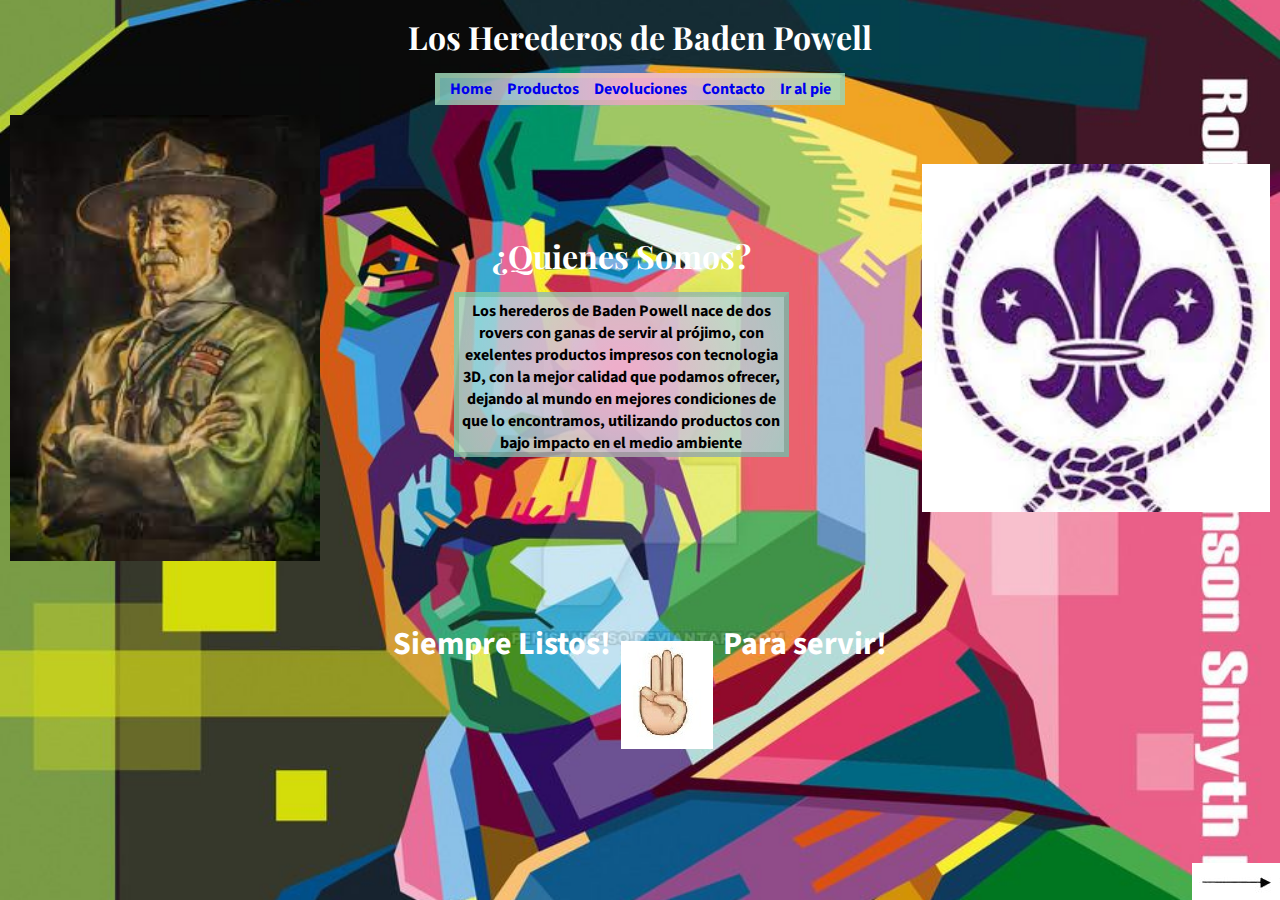
<file: index.html>
<!DOCTYPE html>
<html lang="en">
<head>
    <meta charset="UTF-8">
    <meta http-equiv="X-UA-Compatible" content="IE=edge">
    <meta name="viewport" content="width=device-width, initial-scale=1.0">
    <link rel="preconnect" href="https://fonts.googleapis.com">
    <link rel="preconnect" href="https://fonts.gstatic.com" crossorigin>
    <link href="https://fonts.googleapis.com/css2?family=Playfair+Display&family=Source+Sans+Pro:wght@300&display=swap" rel="stylesheet">
    <link rel="stylesheet" href="./css/style.css">
    <title>Los Herederos De Baden Powell</title>
</head>

<body class="home"> 
    <header class="encabezado"> <h1>Los Herederos de Baden Powell</h1></header>
    <nav class="navegacion">
        <ul>
            <li> <a href="./index.html">Home</a></li>
            <li><a href="./pages/productos.html">Productos</a></li>
            <li><a href="./pages/devolucion.html">Devoluciones</a></li>
            <li><a href="./pages/contacto.html">Contacto</a></li>
            <li><a href="#pie">Ir al pie</a></li>
        </ul>
    </nav>

    <div class="text">
        <h2 class="titulos">¿Quienes Somos?</h2>
        <p class="texto"> Los herederos de Baden Powell nace de dos rovers con ganas de servir al prójimo, con exelentes productos impresos con tecnologia 3D, con la mejor calidad que podamos ofrecer, dejando al mundo en mejores condiciones de que lo encontramos, utilizando productos con bajo impacto en el medio ambiente</p>
    </div>
    
    <section class="cont1">
        <img class="decoracion" src="./assets/img/flor de lzi.jpg" alt="">
    </section>

    <main class="cont2">
      <img class="decoracion" src="./assets/img/descarga (2).jpg" alt="">  
    </main>

    <img class="footer--im" src="./assets/img/Siguiente pista.png" alt="siguiente pista">

<footer id="pie">
      Siempre Listos!<img class="decoracion--footer" src="./assets/img/siempre listo.jpg" alt="Siempre Listo">Para servir!
</footer>

</body>
</html>
</file>
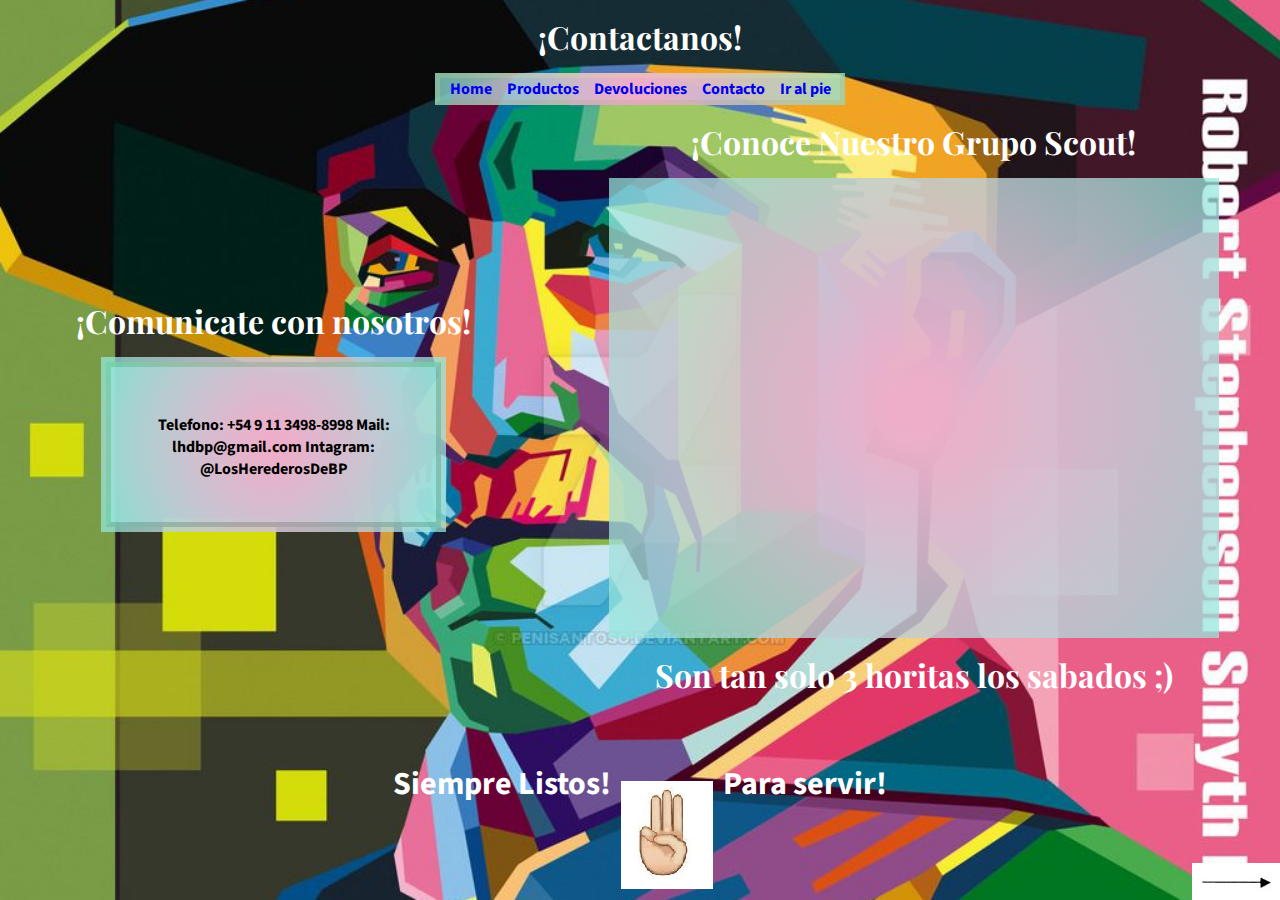
<file: pages/contacto.html>
<!DOCTYPE html>
<html lang="en">
<head>
    <meta charset="UTF-8">
    <meta http-equiv="X-UA-Compatible" content="IE=edge">
    <meta name="viewport" content="width=device-width, initial-scale=1.0">
    <link rel="stylesheet" href="../css/style.css">
    <link rel="preconnect" href="https://fonts.googleapis.com">
    <link rel="preconnect" href="https://fonts.gstatic.com" crossorigin>
    <link href="https://fonts.googleapis.com/css2?family=Playfair+Display&family=Source+Sans+Pro:wght@300&display=swap" rel="stylesheet">
    <meta name="viewport" content="width=device-width,initial-scale=1.0">
    
    <title>contacto</title>
</head>

<body class="ubYdev"> 
    <header class="encabezado"> <h1>¡Contactanos!</h1> </header>
    <nav class="navegacion">
        <ul>
            <li> <a href="../index.html">Home</a></li>
            <li><a href="../pages/productos.html">Productos</a></li>
            <li><a href="../pages/devolucion.html">Devoluciones</a></li>
            <li><a href="../pages/contacto.html">Contacto</a></li>
            <li><a href="#pie">Ir al pie</a></li>
        </ul>
    </nav>

    <section class="cont1">
        <h2 class="titulos"> ¡Comunicate con nosotros!</h2>
            <main class="mapa">
                <p class="texto">
                Telefono: +54 9 11 3498-8998
                Mail: lhdbp@gmail.com
                Intagram: @LosHerederosDeBP
                </p>
            </main> 
    </section>

    <div class="cont2">
        <h2 class="titulos">¡Conoce Nuestro Grupo Scout!</h2>        
        <iframe class="mapa" src="https://www.google.com/maps/embed?pb=!1m18!1m12!1m3!1d410.2128340747241!2d-58.50672438531952!3d-34.66221109999999!2m3!1f0!2f0!3f0!3m2!1i1024!2i768!4f13.1!3m3!1m2!1s0x95bcc902e794b955%3A0x58a3b529be22c820!2sAndalgal%C3%A1%2C%20C1440ENT%20CABA!5e0!3m2!1ses-419!2sar!4v1651365472621!5m2!1ses-419!2sar" width="600" height="450" style="border:0;" allowfullscreen="" loading="lazy" referrerpolicy="no-referrer-when-downgrade"></iframe>   
        <h3 class="titulos">Son tan solo 3 horitas los sabados ;)</h3>
    </div>

    <img class="footer--im" src="../assets/img/Siguiente pista.png" alt="siguiente pista">
    
    <footer id="pie">
        Siempre Listos!<img class="decoracion--footer" src="../assets/img/siempre listo.jpg" alt="Siempre Listo">Para servir!
    </footer>
    
</body>
</html>
</file>
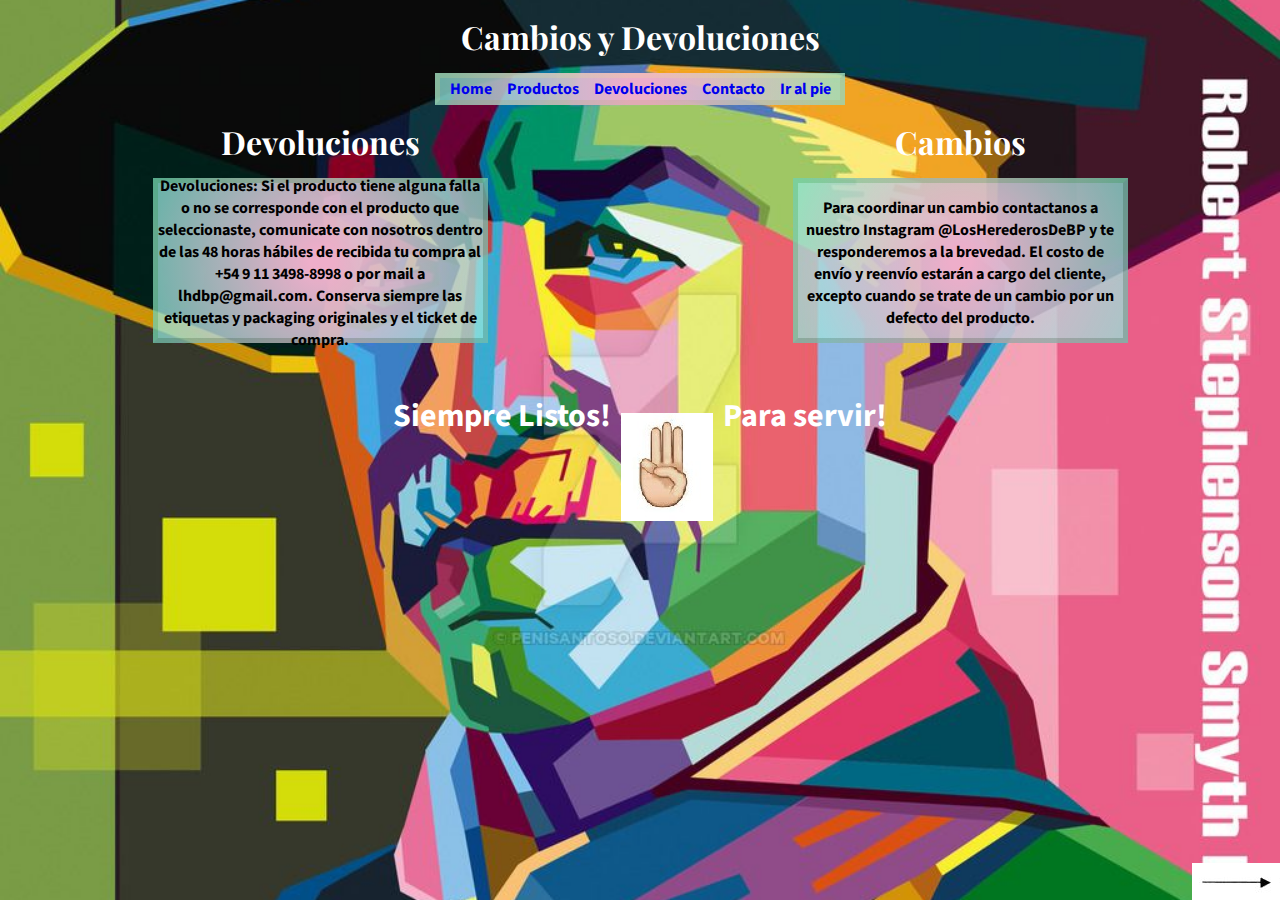
<file: pages/devolucion.html>
<!DOCTYPE html>
<html lang="en">
<head>
    <meta charset="UTF-8">
    <meta http-equiv="X-UA-Compatible" content="IE=edge">
    <meta name="viewport" content="width=device-width, initial-scale=1.0">
    <link rel="stylesheet" href="../css/style.css">
    <link rel="preconnect" href="https://fonts.googleapis.com">
    <link rel="preconnect" href="https://fonts.gstatic.com" crossorigin>
    <link href="https://fonts.googleapis.com/css2?family=Playfair+Display&family=Source+Sans+Pro:wght@300&display=swap" rel="stylesheet">
    <meta name="viewport" content="width=device-width,initial-scale=1.0">
    <title>devoluciones</title>
</head>

<body class="ubYdev"> 
    <header class="encabezado"> <h1>Cambios y Devoluciones</h1> </header>
    <nav class="navegacion">
        <ul>
            <li> <a href="../index.html">Home</a></li>
            <li><a href="../pages/productos.html">Productos</a></li>
            <li><a href="../pages/devolucion.html">Devoluciones</a></li>
            <li><a href="../pages/contacto.html">Contacto</a></li>
            <li><a href="#pie">Ir al pie</a></li>
        </ul>
    </nav>

    <section class="cont1">
        <h2 class="titulos"> Devoluciones</h2>
        <p class="texto">
            Devoluciones: Si el producto tiene alguna falla o no se corresponde con el producto que seleccionaste,
            comunicate con nosotros dentro de las 48 horas hábiles de recibida tu compra al +54 9 11 3498-8998 o
            por mail a lhdbp@gmail.com. Conserva siempre las etiquetas y packaging originales y el ticket de compra.
        </p>
    </section>

    <div class="cont2">
        <h2 class="titulos">Cambios</h2>
        <p class="texto">
            Para coordinar un cambio contactanos 
            a nuestro Instagram @LosHerederosDeBP y te responderemos a la brevedad.
            El costo de envío y reenvío estarán a cargo del cliente, 
            excepto cuando se trate de un cambio por un defecto del producto.
        </p>
    </div>

    <img class="footer--im" src="../assets/img/Siguiente pista.png" alt="siguiente pista">
    
    <footer id="pie">
        Siempre Listos!<img class="decoracion--footer" src="../assets/img/siempre listo.jpg" alt="Siempre Listo">Para servir!
    </footer>
    
</body>
</html>
</file>
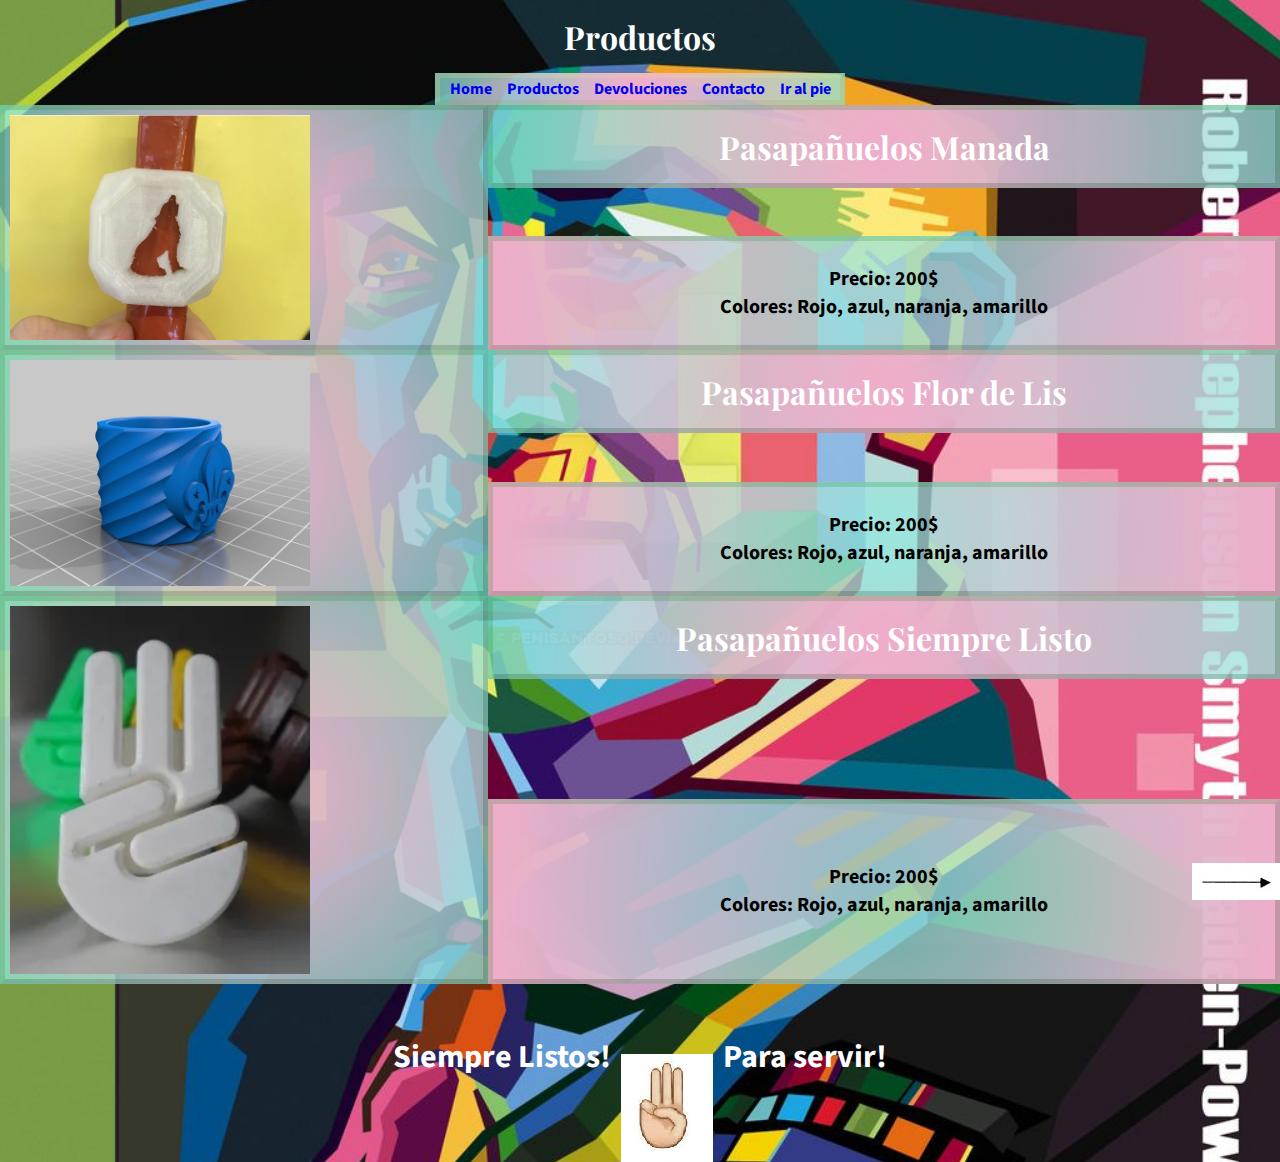
<file: pages/productos.html>
<!DOCTYPE html>
<html lang="en">
<head>
    <meta charset="UTF-8">
    <meta http-equiv="X-UA-Compatible" content="IE=edge">
    <meta name="viewport" content="width=device-width, initial-scale=1.0">
    <link rel="stylesheet" href="../css/style.css">
    <link rel="preconnect" href="https://fonts.googleapis.com">
    <link rel="preconnect" href="https://fonts.gstatic.com" crossorigin>
    <link href="https://fonts.googleapis.com/css2?family=Playfair+Display&family=Source+Sans+Pro:wght@300&display=swap" rel="stylesheet">
    <meta name="viewport" content="width=device-width,initial-scale=1.0">
    <title>Productos</title>
</head>

<body class="productos"> 
    <header class="encabezado"> <h1>Productos</h1> </header>
    <nav class="navegacion">
        <ul>
            <li> <a href="../index.html">Home</a></li>
            <li><a href="../pages/productos.html">Productos</a></li>
            <li><a href="../pages/devolucion.html">Devoluciones</a></li>
            <li><a href="../pages/contacto.html">Contacto</a></li>
            <li><a href="#pie">Ir al pie</a></li>
        </ul>
    </nav>

    <div class="tit1">
        <h2 class="titDis">Pasapañuelos Manada</h2>
    </div>   

    <div class="prod1">
        <p>
            Precio: 200$
        </p>
        <p>
            Colores: Rojo, azul, naranja, amarillo
        </p>
    </div>
    
    <div class="img1">    
        <img class="tamImg" src="../assets/img/Pasapañuelos2.jpg" alt="Pasapañuelos lobo Ahullando">
    </div>

    <div class="tit2">    
        <h2 class="titDis">Pasapañuelos Flor de Lis</h2>
    </div>
    
    <div class="prod2"> 
        <p>
            Precio: 200$
        </p>
        <p>
            Colores: Rojo, azul, naranja, amarillo
        </p>
    </div>
    
    <div class="img2">
        <img class="tamImg" src="../assets/img/Pasapañuelos 1.jpg" alt="Pasapañuelos Flor de Lis">
    </div>
    
    <div class="tit3">
        <h2 class="titDis">Pasapañuelos Siempre Listo</h2>
    </div>

    <div class="prod3">
        <p>
            Precio: 200$
        </p>
        <p>
            Colores: Rojo, azul, naranja, amarillo
        </p>
    </div>

    <div class="img3">
        <img 
       class="tamImg" src="../assets/img/Pasapañuelos 3.jpg" alt="Pasapañuelos Simepre Listo">
        
    </div>

    <img class="footer--im" src="../assets/img/Siguiente pista.png" alt="siguiente pista">
    
    <footer id="pie">
        Siempre Listos!<img class="decoracion--footer" src="../assets/img/siempre listo.jpg" alt="Siempre Listo">Para servir!
    </footer>
    
</body>
</html>
</file>
<file: css/style.css>
*{
    margin: 0;
    padding: 0;
}
a{
    text-decoration: none;
 }

.home{
    display: grid;
    grid-template-areas:
    "titulo titulo titulo titulo" 
    "nav nav nav nav" 
    "cont2 texto texto cont1" 
    "pie pie pie pie";
    background-image: url(../assets/img/backgrouds/bg4.jpg);
    background-attachment: fixed;
    background-position: center;
    background-repeat: no-repeat;
    background-size: cover;
}
.productos{
    display: grid; 
    grid-template-areas:
    "titulo titulo titulo"
    "nav nav nav"
    "img1 tit1 tit1"
    "img1 prod1 prod1"
    "img2 tit2 tit2"
    "img2 prod2 prod2"
    "img3 tit3 tit3"
    "img3 prod3 prod3"
    "pie pie pie";
    background-image: url(../assets/img/backgrouds/bg4.jpg);
    background-attachment: fixed;
    background-position: center;
    background-repeat: no-repeat;
    background-size: cover;
}
.ubYdev{
    display: grid;
    grid-template-areas:
    "titulo titulo titulo titulo" 
    "nav nav nav nav" 
    "cont1 cont1 cont2 cont2" 
    "pie pie pie pie ";
    background-image: url(../assets/img/backgrouds/bg4.jpg);
    background-attachment: fixed;
    background-position: center;
    background-repeat: no-repeat;
    background-size: cover;
}
.navegacion{
    display: flex; flex-direction: row;
    justify-content: center;
    grid-area:nav;
}
.encabezado{
    display: flex; flex-direction: row;
    justify-content: center;
    grid-area: titulo;
    font-family: 'Playfair Display', serif;
    font-size: 1.0rem;
    padding: 15px;
    color: white;
 }
.text{
    display: flex; 
    flex-direction: column;
    justify-content: center;
    grid-area: texto;
}
.cont1{
    display: flex; flex-direction: column;
    justify-content: center;
    grid-area: cont1;
}
.cont2{
    display: flex; flex-direction: column;
    justify-content: center;
    grid-area: cont2;
}
footer{
    display: flex; flex-direction:row;
    justify-content:center;
    grid-area: pie;
}
.img1{

    grid-area: img1;
    padding: 5px;
    background: radial-gradient(circle, rgba(238,174,202,1) 6%, rgba(148,233,222,0.7287289915966386) 98%);
    border: 5px outset rgba(0, 128, 0, 0.171);
}
.img2{
    grid-area: img2;
    padding: 5px;
    background: radial-gradient(circle, rgba(238,174,202,1) 6%, rgba(148,233,222,0.7287289915966386) 98%);
    border: 5px outset rgba(0, 128, 0, 0.171);
}
.img3{
    grid-area: img3;
    padding: 5px;
    background: radial-gradient(circle, rgba(238,174,202,1) 6%, rgba(148,233,222,0.7287289915966386) 98%);
    border: 5px outset rgba(0, 128, 0, 0.171);
}
.tit1
{
    grid-area: tit1;
}
.tit2
{
    grid-area: tit2;
}
.tit3{
    grid-area: tit3;
}
.titDis{
    font-family: 'Playfair Display', serif;
    font-size: 2rem;
    padding: 15px;
    color: white;
    display: flex; flex-direction: column;
    justify-content: center;
    background: radial-gradient(circle, rgba(238,174,202,1) 6%, rgba(148,233,222,0.7287289915966386) 98%);
    border: 5px outset rgba(0, 128, 0, 0.171);
}
.prod1{
    grid-area: prod1;
    background: radial-gradient(circle, rgba(148,233,222,0.7287289915966386) 6%, rgba(238,174,202,1) 98%);
    border: 5px outset rgba(0, 128, 0, 0.171);
    display: flex; 
    flex-direction: column;
    justify-content: center;
}
.prod2{
    grid-area: prod2;
    background: radial-gradient(circle, rgba(148,233,222,0.7287289915966386) 6%, rgba(238,174,202,1) 98%);
    border: 5px outset rgba(0, 128, 0, 0.171);
    display: flex; 
    flex-direction: column;
    justify-content: center;
}
.prod3{
    grid-area: prod3;
    background: radial-gradient(circle, rgba(148,233,222,0.7287289915966386) 6%, rgba(238,174,202,1) 98%);
    border: 5px outset rgba(0, 128, 0, 0.171);
    display: flex; 
    flex-direction: column;
    justify-content: center;
}
#pie {
    display: flex; flex-direction: row;
    justify-content:center;
}
body {
    text-align: center;
    font-family: 'Source Sans Pro', sans-serif;
    font-weight: 700;
    font-size: 1.25rem;
}
ul li {
   display: inline;
   list-style: none;
   padding: 6px;
}
ul {
   border: 5px outset rgba(248, 240, 121, 0.171);
   margin: 0 auto;
   width: 400px;
   height:cover;
   background: radial-gradient(circle, rgba(238,174,202,1) 6%, rgba(148,233,222,0.7287289915966386) 98%);
   font-size: 1.0rem;
}
.texto {
    display: flex; flex-direction: column;
    justify-content: center;
    background: radial-gradient(circle, rgba(238,174,202,1) 6%, rgba(148,233,222,0.7287289915966386) 98%);
    border: 5px outset rgba(0, 128, 0, 0.171);
    text-align: center;
    padding-top: 5px;
    margin: 0 auto;
    width: 325px;
    height:150px;
    font-size: 1.0rem;
}
.tamImg{
    display: flex; flex-direction: row;
    text-align: center;
    width: 300px;
}
.titulos{
   font-family: 'Playfair Display', serif;
   font-size: 2rem;
   padding: 15px;
   color: white;
   display: flex; flex-direction: column;
   justify-content: center;
}
.decoracion {
   padding: 10px;
}
.decoracion--footer{
   padding-left: 10px;
   padding-right:10px;
   padding-top: 20px;
}
footer{
   font-size: 2rem;
   padding-top: 50px;
   color: white;  
}
.footer--im{
   position: fixed;
   bottom: 0;
   right: 0;
}
.mapa {
    display: flex; flex-direction: column;
    justify-content:center ;
    background: radial-gradient(circle, rgba(238,174,202,1) 6%, rgba(148,233,222,0.7287289915966386) 98%);
    padding: 5px;
    margin: 0 auto;
}

@media screen and (max-width: 960px){   
    .home{
        grid-template-areas:
        "titulo titulo" 
        "nav nav  " 
        " texto texto "
        "cont1 cont2" 
        "pie pie ";
        background-image: url(../assets/img/backgrouds/bg2.jpg);
    }
    .productos{
        grid-template-columns: repeat(3,1fr);
        grid-template-areas:
        "titulo titulo titulo"
        "nav nav nav"
        "img1 tit1 tit1"
        "img1 prod1 prod1"
        "img2 tit2 tit2"
        "img2 prod2 prod2"
        "img3 tit3 tit3"
        "img3 prod3 prod3"
        "pie pie pie";
        background-image: url(../assets/img/backgrouds/bg2.jpg);
    }
    .ubYdev{
        grid-template-rows: repeat(5,auto) ;
        grid-template-areas:
        "titulo titulo" 
        "nav nav " 
        "cont1 cont1 "
        "cont2 cont2" 
        "pie pie ";
        background-image: url(../assets/img/backgrouds/bg2.jpg);
    }
  
}

@media screen and (max-width: 600px){    
     .home{
        background-image: url(../assets/img/backgrouds/bg1.jpg);

    }
    .productos{
        grid-template-columns: 1fr;
        grid-template-rows:repeat(12,auto);
        grid-template-areas:
        "titulo"
        "nav "
        "tit1"
        "prod1"
        "img1"
        "tit2"
        "prod2"
        "img2"
        "tit3"
        "prod3"
        "img3"
        "pie";
        background-image: url(../assets/img/backgrouds/bg1.jpg);
    }
    .ubYdev{
        background-image: url(../assets/img/backgrouds/bg1.jpg);
    }
}
</file>
